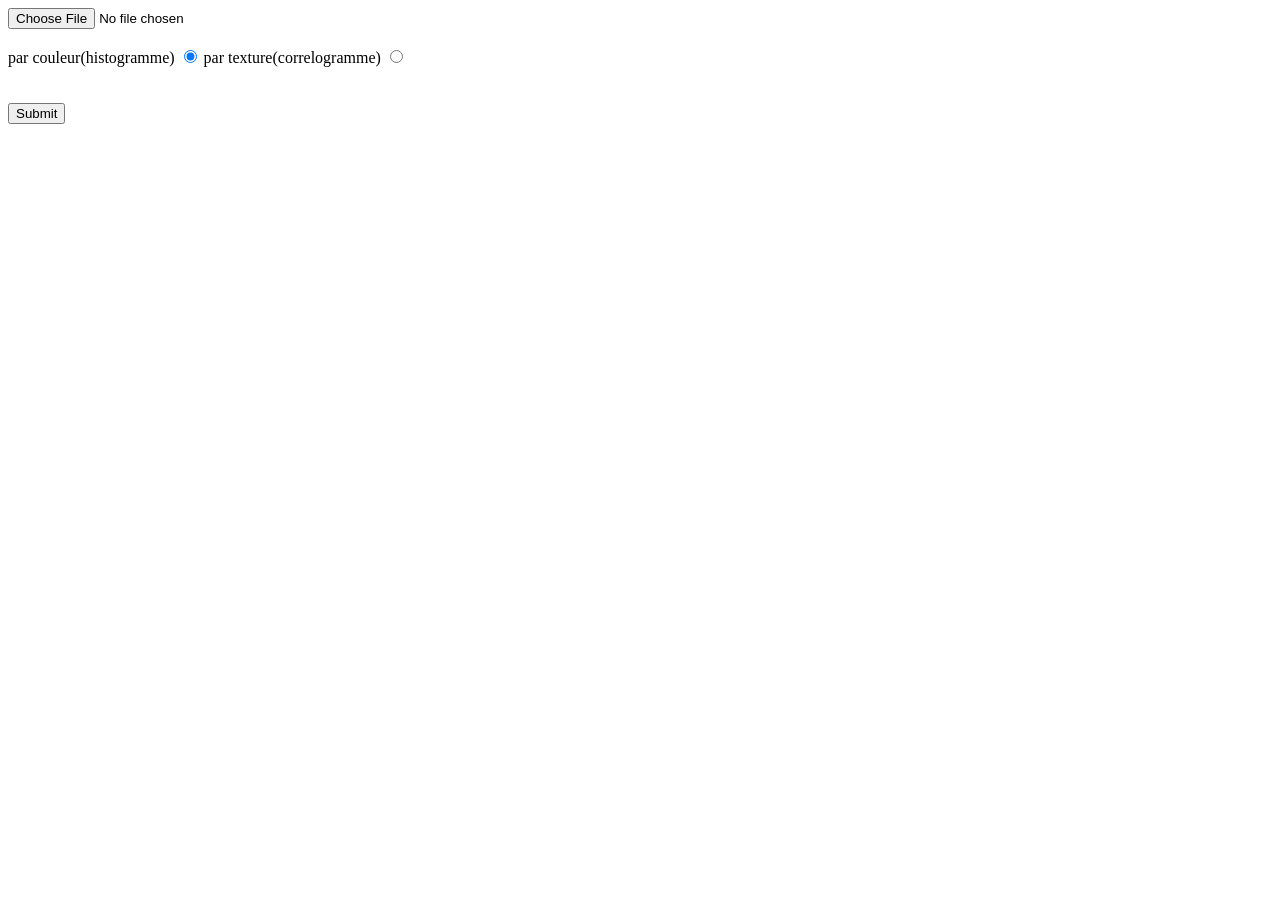
<file: spring_part/bin/src/main/resources/static/index.html>
<!DOCTYPE html>
<html lang="en">
<head>
    <meta charset="UTF-8">
    <title>OUSSAMA TEST</title>
</head>
<body>
<form method="POST" action="http://localhost:8080/search" enctype="multipart/form-data">
    <input type="file" name="img" />
     <br>
   <br>
    <label for="color">par  couleur(histogramme)</label>
    <input type="radio" id="color" name="descriptor" value="0" checked>
    
     <label for="texture">par texture(correlogramme)</label>
    <input type="radio" id="texture" name="descriptor" value="1">
    <br>
    <br><br>
    <input type="submit"/><br>
</form>
</body>
</html>
</file>
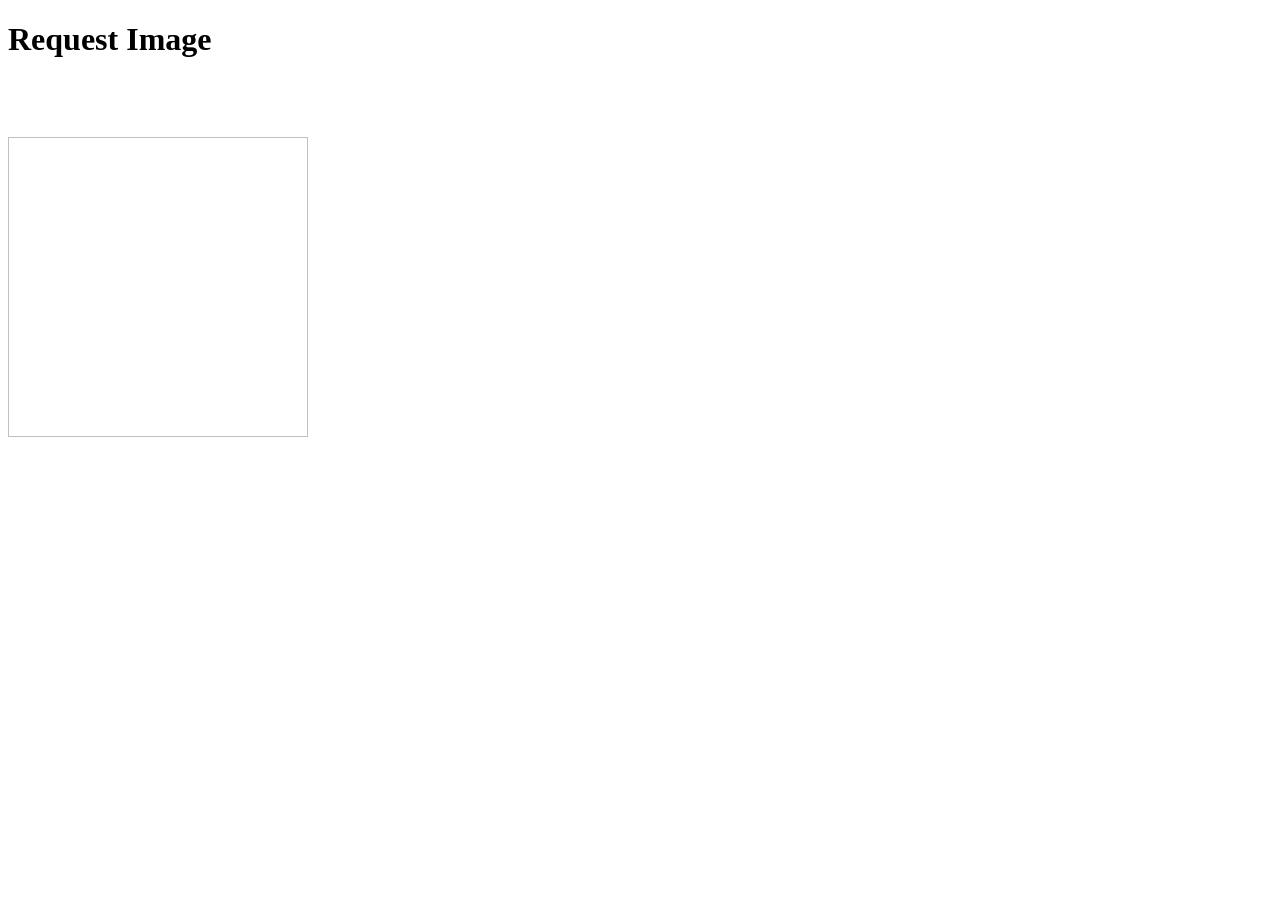
<file: spring_part/bin/src/main/resources/templates/result.html>
<!DOCTYPE html>
<html xmlns:th="http://www.w3.org/1999/xhtml">
<head>
    <meta charset="UTF-8">
    <title>Title</title>
</head>
<body>

<h1>Request Image</h1>
<img th:src="@{'data:image/jpeg;base64,'+${requestImage}}"/>

<br><br>

<h1 th:text="'Resulting similar images using descriptor of type ' + ${descriptor=='0' ? 'color: Histogram' : ' texture: Correlogram'}"> </h1>
<tr th:each="index : ${#numbers.sequence( 0, #arrays.length(resultingImages)-1)}">
    <img th:src="${resultingImages[index]}" width="300px" height="300px"/>
    <p th:text="'Matching Score = '+ ${resultingScores[index]}"></p>
</tr>

</body>
</html>
</file>
